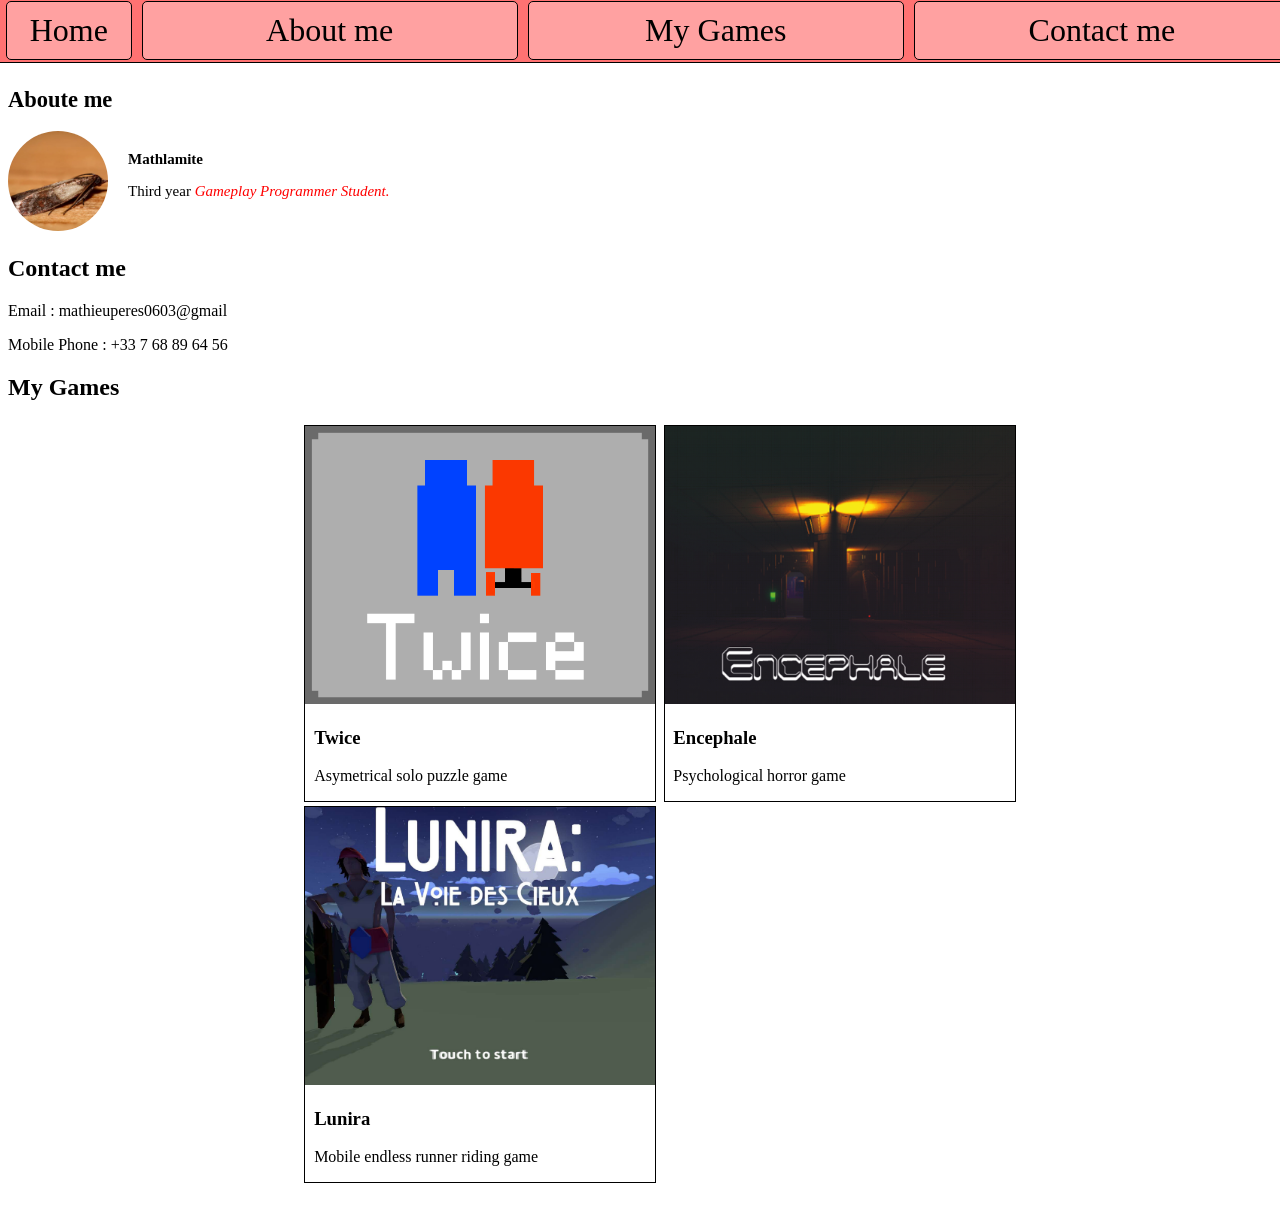
<file: HTML/index.html>
<!DOCTYPE html>
<html lang="en">
<head>
    <meta charset="UTF-8">
    <meta name="viewport" content="width=device-width, initial-scale=1.0">
    <title>Mathieu Peres</title>
</head>
<body>
    <nav class="menu">
        <ul class="buttons">
            <li class="homebutton"><a href="#">Home</a></li>
            <li class="otherbutton"><a href="#section-aboutme">About me</a></li>
            <li class="otherbutton"><a href="#section-mygames">My Games</a></li>
            <li class="otherbutton"><a href="#section-contactme">Contact me</a></li>
        </ul>
    </nav>
    
    <nav class="aboutme">
        <h2 id="section-aboutme">Aboute me</h2>
        <img src="Images/pp.png" alt="Profile Picture">
        <p class="username">Mathlamite</p>
        <p>Third year <em>Gameplay Programmer Student.</em></p>    
    </nav>

    <nav class="contactme">
        <h2 id="section-contactme">Contact me</h2>
        <p>Email : mathieuperes0603@gmail</p>
        <p>Mobile Phone : +33 7 68 89 64 56</p>
    </nav>

    <nav class="mygames">
        <h2 id="section-mygames">My Games</h2>
        <ol>
            <ul>
                <li>
                    <img src="Images/Twice.png" alt="Twice">
                    <h3>Twice</h3>
                    <p class="description">Asymetrical solo puzzle game</p>
                </li>
                <li>
                    <img src="Images/Lunira.png" alt="Twice">
                    <h3>Lunira</h3>
                    <p class="description">Mobile endless runner riding  game</p>
                </li>
            </ul>
            <ul>
                <li>
                    <img src="Images/Encephale.png" alt="Encephale">
                    <h3>Encephale</h3>
                    <p class="description">Psychological horror game</p>
                </li>
            </ul>
        </ol>
    </nav>
</body>
<style>
    .aboutme {
        padding: 20px 0px;
    }

    .menu {
        width: 100%;
        position: fixed;
    }
    .menu ul {
        border: 1px solid black;
        list-style: none;
        display: flex;
        padding: 2px;
        background-color: rgb(255, 114, 114);
        margin: -10px;
    }

    .buttons li{
        border: 1px solid black;
        border-radius: 5px;
        padding: 10px 20px;
        font-size: xx-large;
        background-color: rgb(255, 161, 161);
        margin: 0px 5px;
    }
    .buttons li a {
        align-items: center;
    }
    .homebutton {
        width: 25%;
    }
    .otherbutton{
        width: 100%;
    }

    .menu li a {
        color: black;
        text-align: center;
        text-decoration: none;
        display: block;
        width: 100%;  
        height: 100%;
        box-sizing: border-box;
    }

    .aboutme img {
        width: 100px;
        border-radius: 50px;
        float: left;
        margin-right: 20px  ;
    }
    .username {
        font-weight: bold; 
        padding-top: 20px;
    }
    .aboutme {
        font-size: 15px;
        padding-top: 60px; 
    }
    em {
        color: red;
    }
    h1 {
        text-align: center;
    }
    .mygames ol {
        display: flex;
        margin-left: 20%;
        margin-right: 20%;
    }
    .mygames ul {
        padding: 0.5%;
        width: 100%;
    }
    .mygames li {
        border: 1px solid black;
        list-style: none;
        margin-bottom: 1%;
    }
    .mygames img {
        width: 100%;
    }
    .mygames p {
        padding-left: 2.5%;
    }
    .mygames h3 {
        padding-left: 2.5%;
        padding-bottom: 0%;
    }
</style>
</html>
</file>
